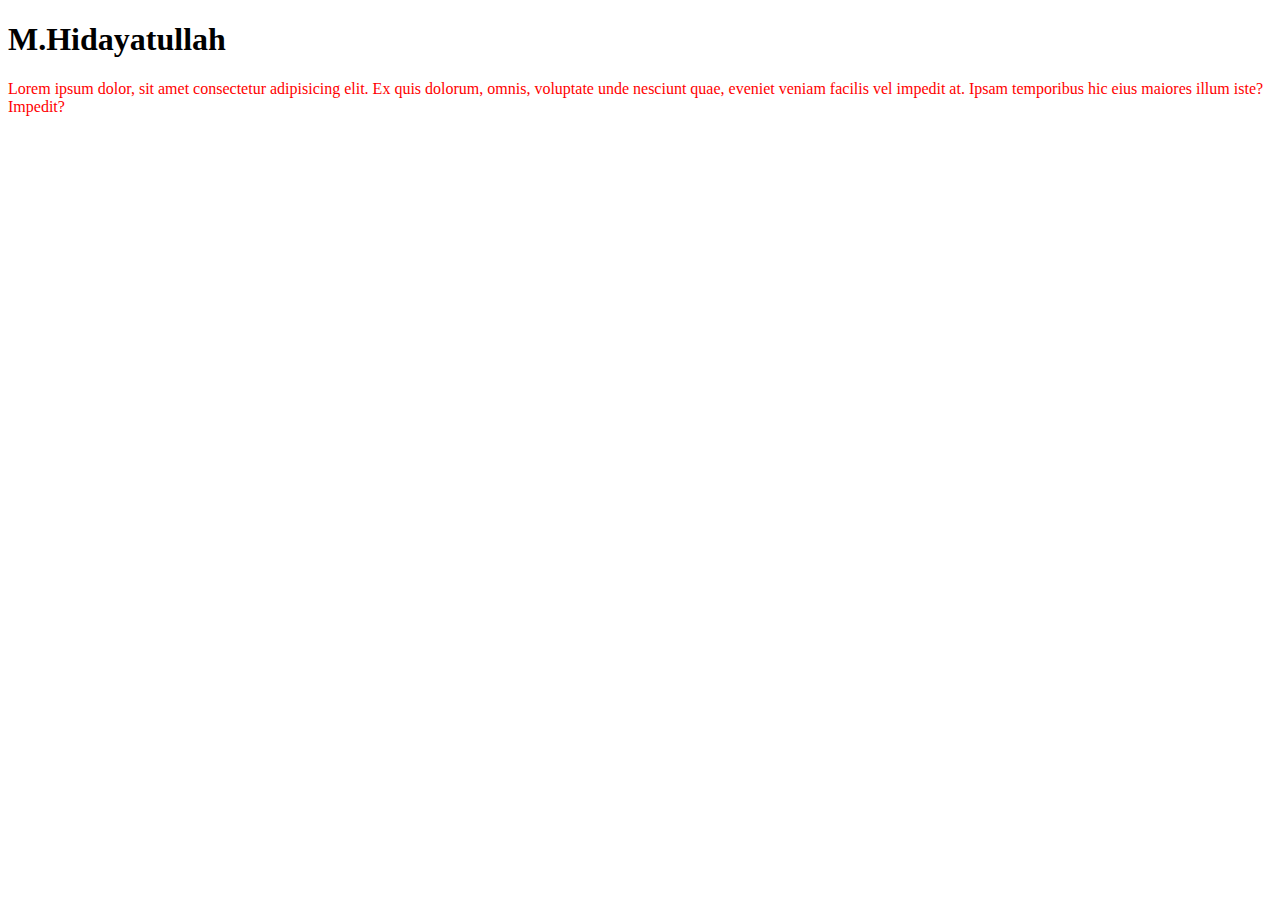
<file: 8.CSS_SPECIFICITY/index.html>
<!DOCTYPE html>
<html lang="en">
<head>
    <meta charset="UTF-8">
    <meta http-equiv="X-UA-Compatible" content="IE=edge">
    <meta name="viewport" content="width=device-width, initial-scale=1.0">
    <meta name="description" content="BELAJAR CSS SPECIFICITY">
    <meta name="keywords" content="HTML, CSS">
    <meta name="author" content="M.Hidayatullah">
    <title>CSS SPECIFICITY</title>
    <link rel="stylesheet" href="style.css">
</head>
<body>
    <h1>M.Hidayatullah</h1>

    <p id="p1">Lorem ipsum dolor, sit amet consectetur adipisicing elit. Ex quis dolorum, omnis, voluptate unde nesciunt quae, eveniet veniam facilis vel impedit at. Ipsam temporibus hic eius maiores illum iste? Impedit?</p>
</body>
</html>
</file>
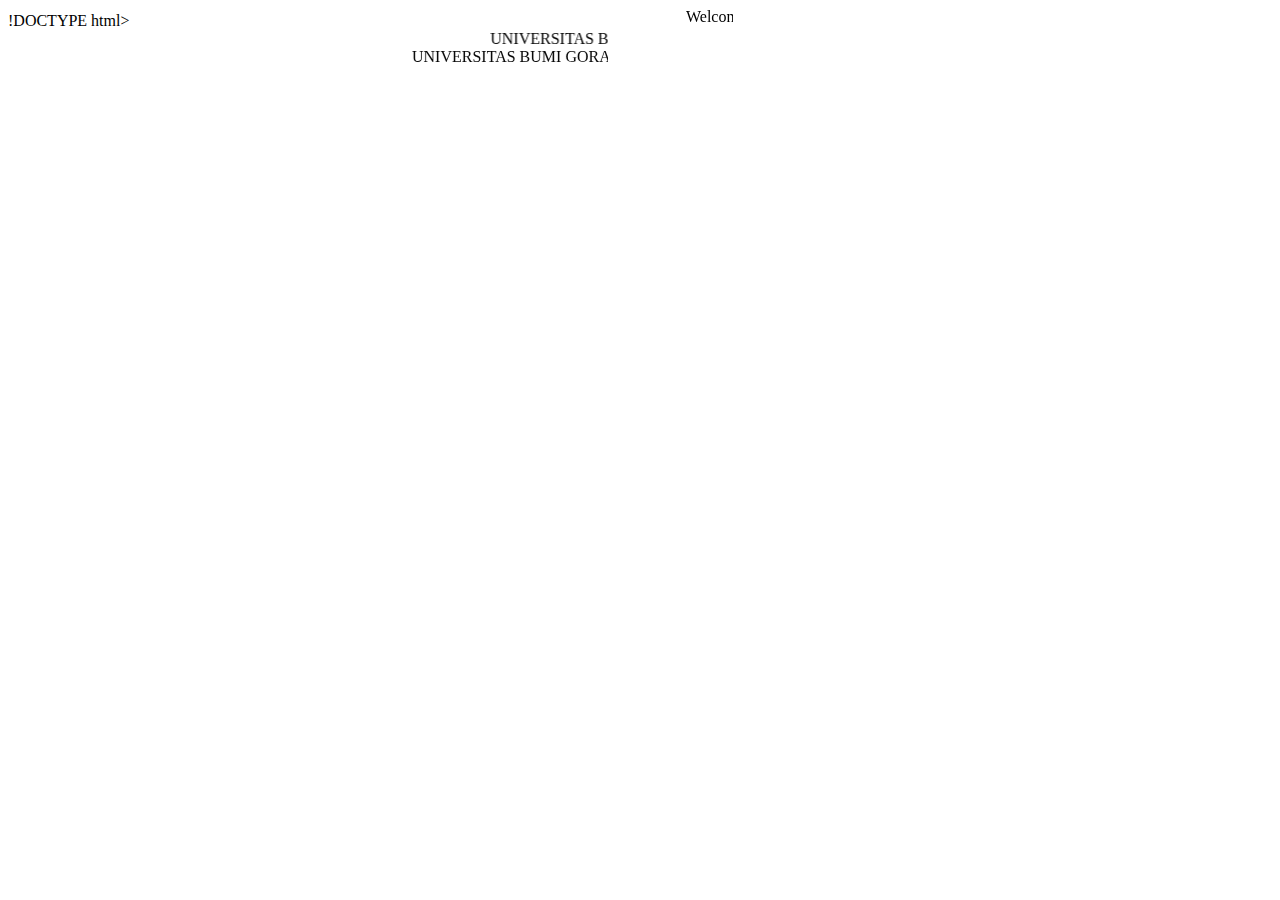
<file: bumigora.html>
!DOCTYPE html>
<html>
 <head>
  <title>Atribut Scrollamount di Tag Marquee</title>
 </head>
 <body>
  <marquee width="600">Welcome</marquee><br>
  <marquee scrollamount="15" width="600">UNIVERSITAS BUMI GORA</marquee><br>
  <marquee scrollamount="25" width="600">UNIVERSITAS BUMI GORA</marquee>
 </body>
</html>
</file>
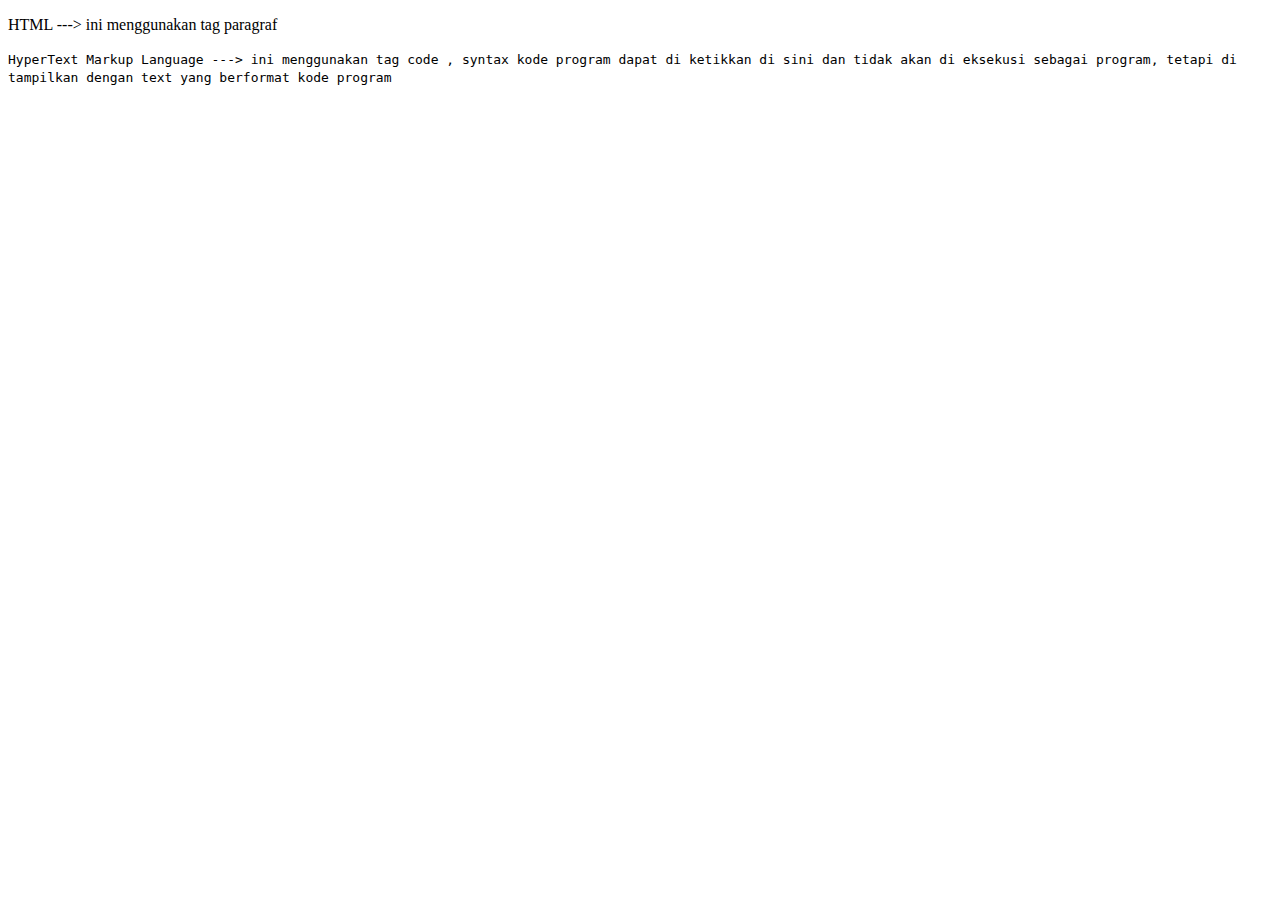
<file: Format.html>
<!DOCTYPE html>
<html>
<head>
	<title>belajar membuat format kode HTML</title>
</head>
<body>
<p>HTML ---> ini menggunakan tag paragraf</p>
<code>HyperText Markup Language ---> ini menggunakan tag code , syntax kode program dapat di ketikkan di sini dan tidak akan di eksekusi sebagai program, tetapi di tampilkan dengan text yang berformat kode program</code>
</body>
</html>
</file>
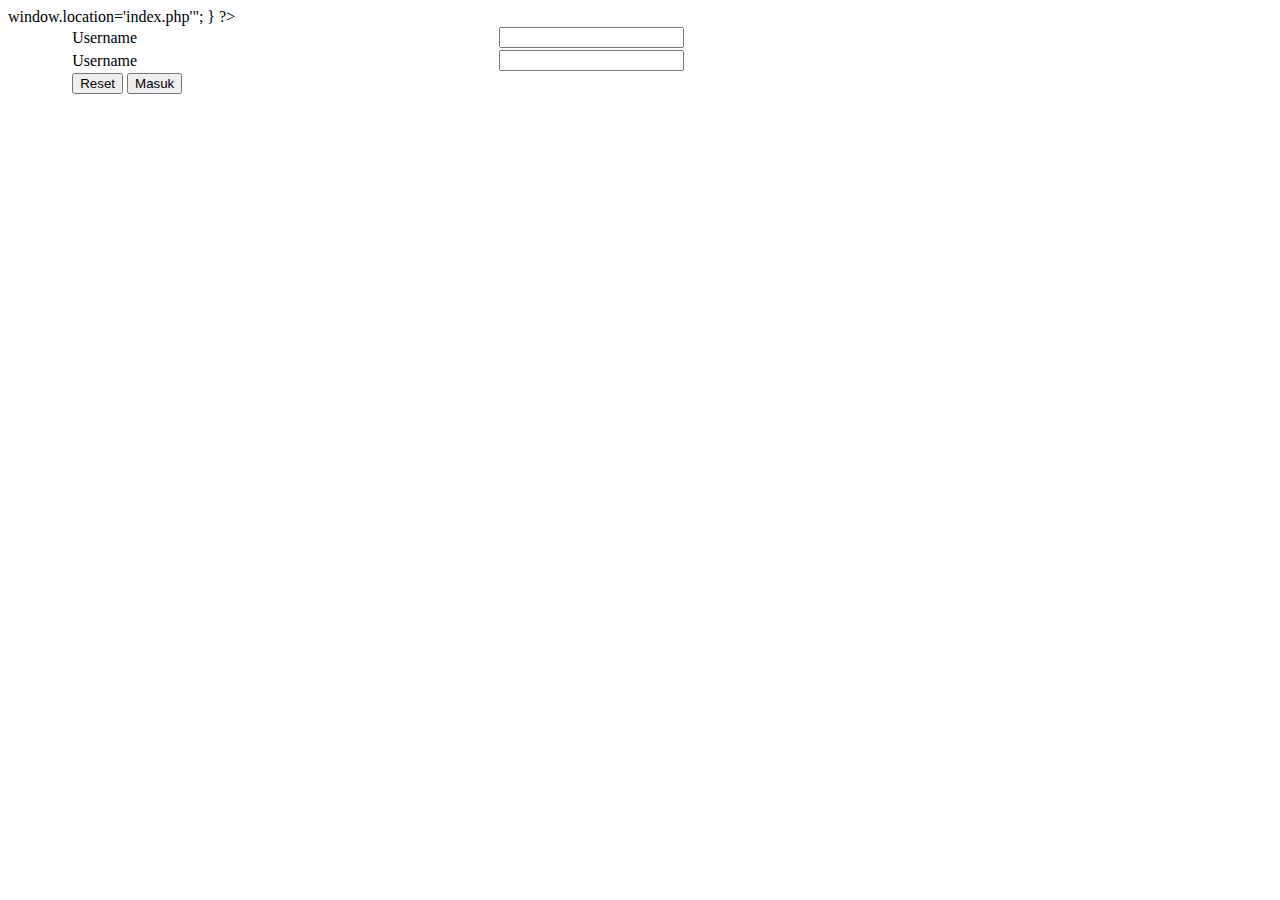
<file: niiar.html>
<?php  
	include 'koneksi.php';
	if (isset($_SESSION['user'])){
		echo "<script>window.location='index.php'</script>";
	}

?>
<!DOCTYPE html>
<html>
<head>
	<title>TITLE</title>
</head>
<body>
	<div class="content">
		<table align="center" cellspacing="0" width="90%">
			<tr>
				<td>Username</td>
				<td><input type="text" name="user" class="input"></td>
			</tr>
			<tr>
				<td>Username</td>
				<td><input type="password" name="pass" class="input"></td>
			</tr>
			<tr>
				<td>
					<input type="reset" name="submit" value="Reset">
					<input type="submit" name="submit" value="Masuk">
				</td>
			</tr>
		</table>	
	</div>

</body>
</html>
</file>
<file: 8.CSS_SPECIFICITY/style.css>
#p1{
    color:red;
}

p{
    color:green;
}
</file>
